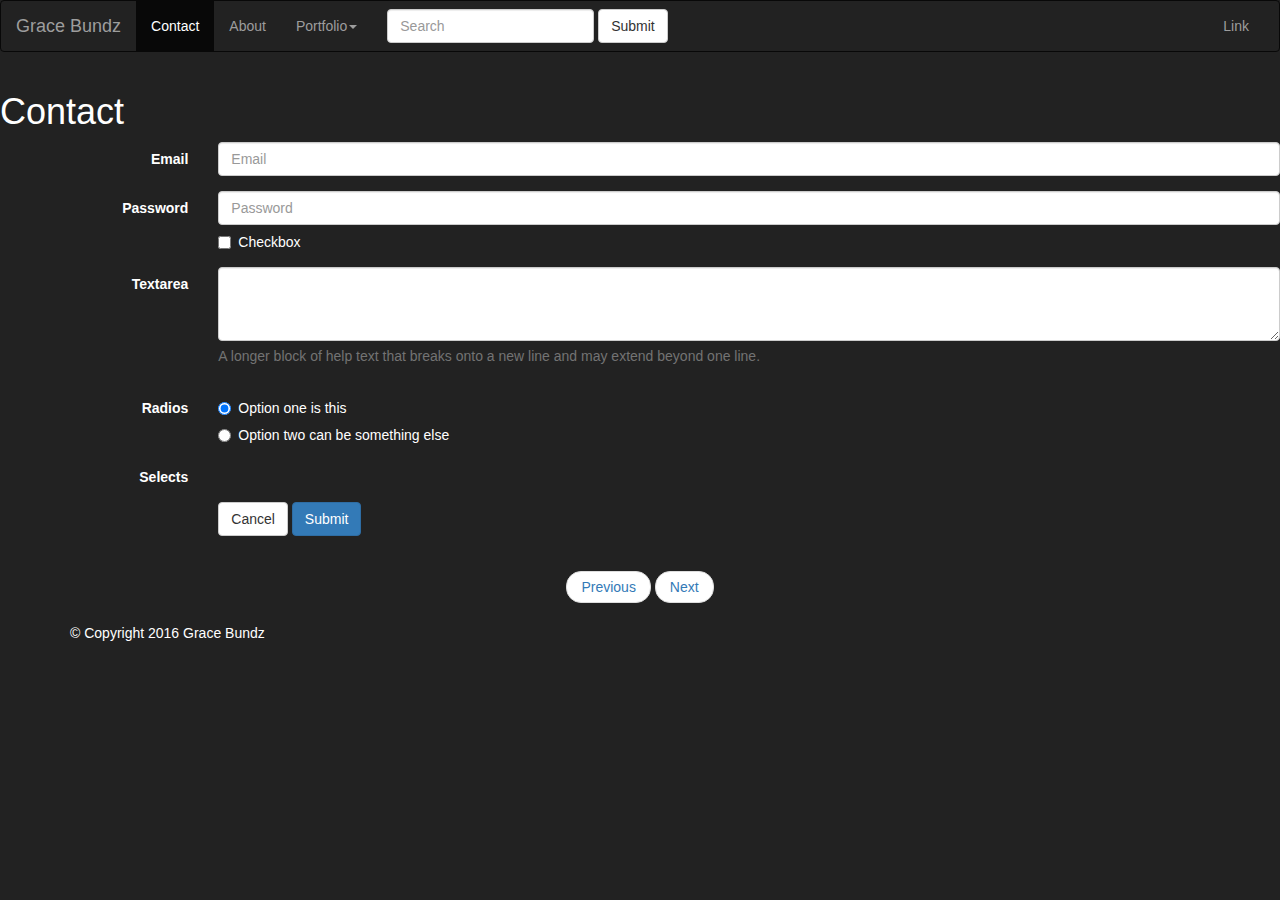
<file: contact.html>
<!DOCTYPE html>
<html lang="en">
<head>
	<meta charset="UTF-8">
	<title>Contact | Your Name</title>
	<meta name="viewport" content="width=device-width, initial-scale=1.0">
  <link rel="stylesheet" type="text/css" href="https://maxcdn.bootstrapcdn.com/bootstrap/3.3.7/css/bootstrap.min.css">
	<link rel="stylesheet" type="text/css" href="style.css">
</head>
<body>
<nav class="navbar navbar-inverse">
  <div class="container-fluid">
    <div class="navbar-header">
      <button type="button" class="navbar-toggle collapsed" data-toggle="collapse" data-target="#bs-example-navbar-collapse-2">
        <span class="sr-only">Toggle navigation</span>
        <span class="icon-bar"></span>
        <span class="icon-bar"></span>
        <span class="icon-bar"></span>
      </button>
      <a class="navbar-brand" href="#">Grace Bundz</a>
    </div>

    <div class="collapse navbar-collapse" id="bs-example-navbar-collapse-2">
      <ul class="nav navbar-nav">
        <li class="active"><a href="contact.html">Contact<span class="sr-only">(current)</span></a></li>
        <li><a href="index.html">About</a></li>
        <li class="dropdown">
          <a href="portfolio.html" class="dropdown-toggle" data-toggle="dropdown" role="button" aria-expanded="false">Portfolio<span class="caret"></span></a>
          <ul class="dropdown-menu" role="menu">
            <li><a href="#">Action</a></li>
            <li><a href="#">Another action</a></li>
            <li><a href="#">Something else here</a></li>
            <li class="divider"></li>
            <li><a href="#">Separated link</a></li>
            <li class="divider"></li>
            <li><a href="#">One more separated link</a></li>
          </ul>
        </li>
      </ul>
      <form class="navbar-form navbar-left" role="search">
        <div class="form-group">
          <input type="text" class="form-control" placeholder="Search">
        </div>
        <button type="submit" class="btn btn-default">Submit</button>
      </form>
      <ul class="nav navbar-nav navbar-right">
        <li><a href="#">Link</a></li>
      </ul>
    </div>
  </div>
</nav>
<form class="form-horizontal">
  <fieldset>
    <h1>Contact</h1>
    <div class="form-group">
      <label for="inputEmail" class="col-lg-2 control-label">Email</label>
      <div class="col-lg-10">
        <input type="text" class="form-control" id="inputEmail" placeholder="Email">
      </div>
    </div>
    <div class="form-group">
      <label for="inputPassword" class="col-lg-2 control-label">Password</label>
      <div class="col-lg-10">
        <input type="password" class="form-control" id="inputPassword" placeholder="Password">
        <div class="checkbox">
          <label>
            <input type="checkbox"> Checkbox
          </label>
        </div>
      </div>
    </div>
    <div class="form-group">
      <label for="textArea" class="col-lg-2 control-label">Textarea</label>
      <div class="col-lg-10">
        <textarea class="form-control" rows="3" id="textArea"></textarea>
        <span class="help-block">A longer block of help text that breaks onto a new line and may extend beyond one line.</span>
      </div>
    </div>
    <div class="form-group">
      <label class="col-lg-2 control-label">Radios</label>
      <div class="col-lg-10">
        <div class="radio">
          <label>
            <input type="radio" name="optionsRadios" id="optionsRadios1" value="option1" checked="">
            Option one is this
          </label>
        </div>
        <div class="radio">
          <label>
            <input type="radio" name="optionsRadios" id="optionsRadios2" value="option2">
            Option two can be something else
          </label>
        </div>
      </div>
    </div>
    <div class="form-group">
      <label for="select" class="col-lg-2 control-label">Selects</label>
      <div class="col-lg-10">
      </div>
    </div>
    <div class="form-group">
      <div class="col-lg-10 col-lg-offset-2">
        <button type="reset" class="btn btn-default">Cancel</button>
        <button type="submit" class="btn btn-primary">Submit</button>
      </div>
    </div>
  </fieldset>

<ul class="pager">
  <li><a href="index.html">Previous</a></li>
  <li><a href="portfolio.html">Next</a></li>
</ul>
	<footer>
		<div class="container">
			&copy; Copyright 2016 Grace Bundz
		</div>
	</footer>	
</body>
</html>
</file>
<file: style.css>
body {
	background-color:#222222;
	color:#FFFFFF;
}

h1 {
	color:#FFFFFF;
}

#form-horizontal {
	padding-right:20px;
	padding-left:20px;
}
</file>
